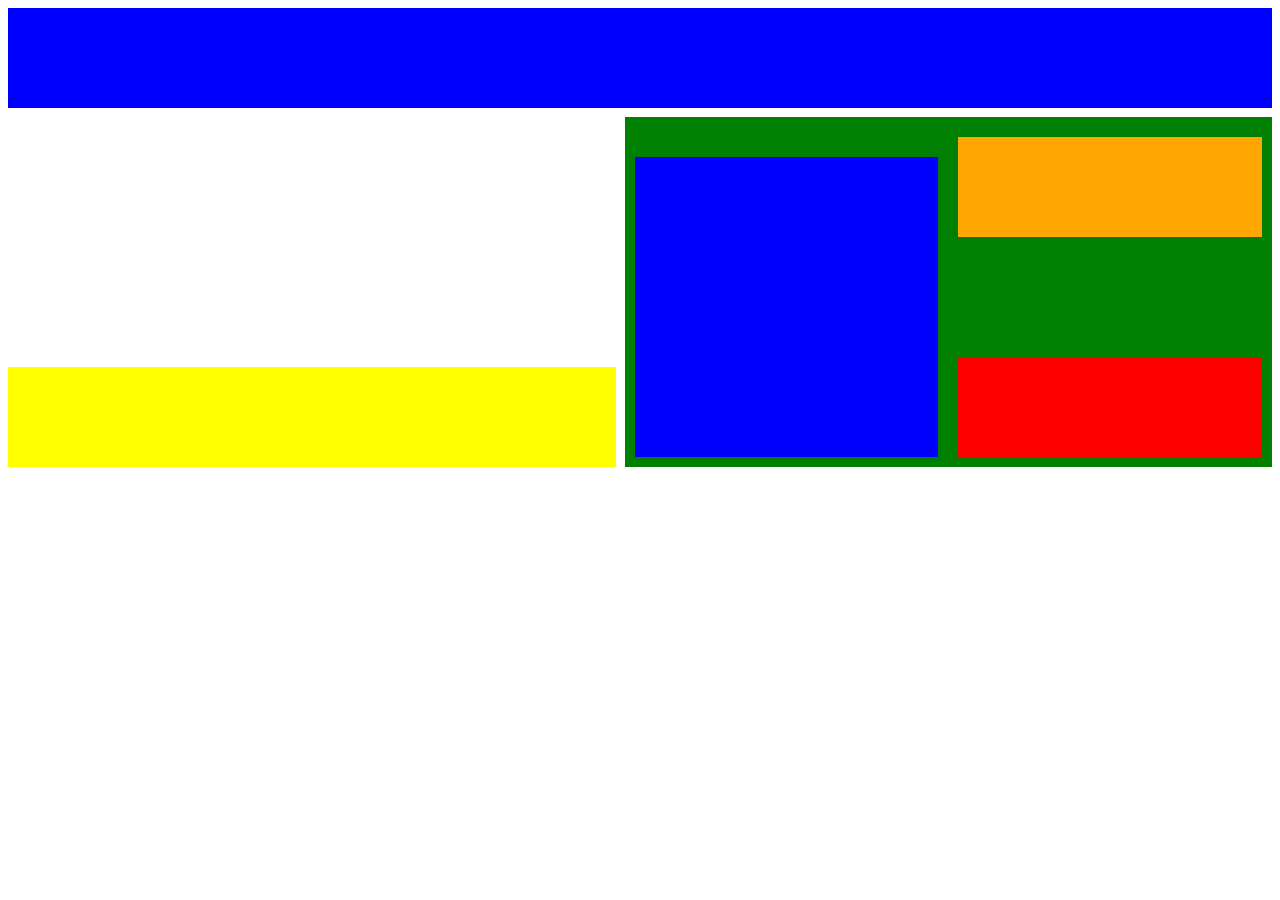
<file: index.html>
<!DOCTYPE html>
<html lang="en">
<head>
    <meta charset="UTF-8">
    <meta http-equiv="X-UA-Compatible" content="IE=edge">
    <meta name="viewport" content="width=device-width, initial-scale=1.0">
    <link rel="stylesheet" href="style.css">

    <title>Document</title>
</head>
<body>
    <div class="container"> 
        <div class="block-1"></div>
        <div class="block-2"></div>
        <div class="blockgreen">
            <div class="blockred"></div>
            <div class="blockblue"></div>
            <div class="blockorange"></div>
        </div>
    </div>
</body>
</html>
</file>
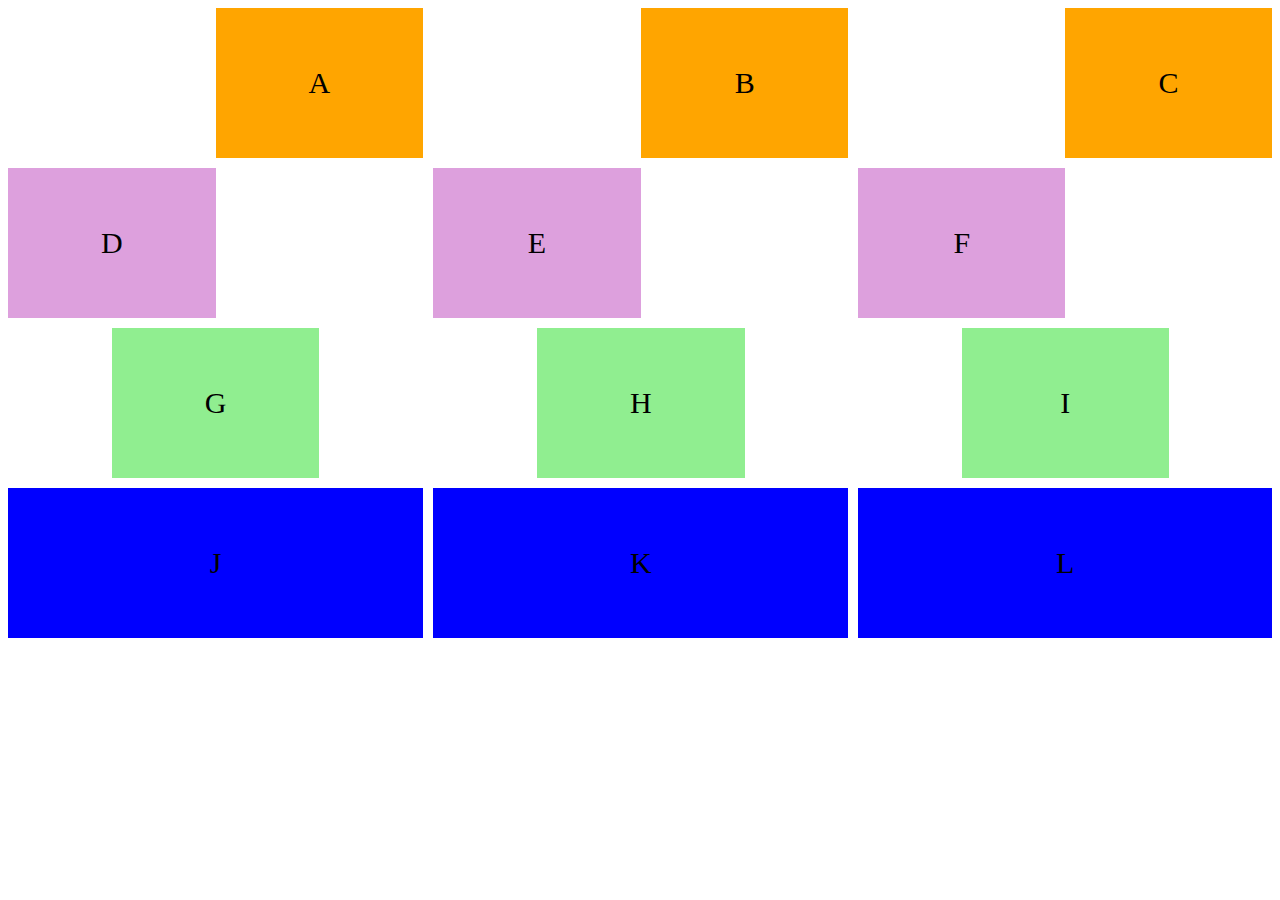
<file: first_task.html>
<!DOCTYPE html>
<html lang="en">
<head>
    <meta charset="UTF-8">
    <meta http-equiv="X-UA-Compatible" content="IE=edge">
    <meta name="viewport" content="width=device-width, initial-scale=1.0">
    <link rel="stylesheet" href="first_task.css">
    <title>Document</title>
</head>
<body>
    <div class="container">
        <div class="blockA">A</div>
        <div class="blockB">B</div>
        <div class="blockC">C</div>
        <div class="blockD">D</div>
        <div class="blockE">E</div>
        <div class="blockF">F</div>
        <div class="blockG">G</div>
        <div class="blockH">H</div>
        <div class="blockI">I</div>
        <div class="blockJ">J</div>
        <div class="blockK">K</div>
        <div class="blockL">L</div>
    </div>
</body>
</html>
</file>
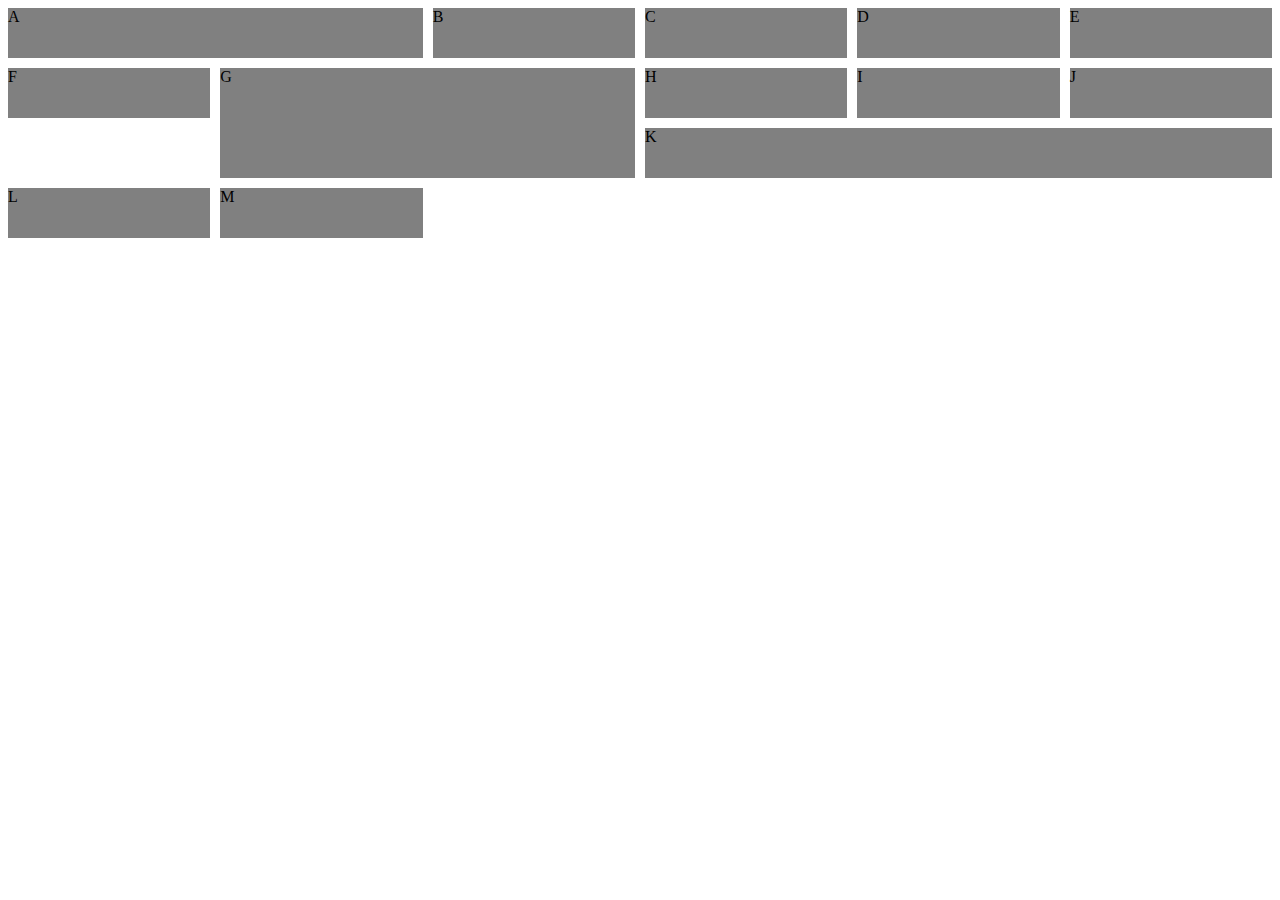
<file: second_task.html>
<!DOCTYPE html>
<html lang="en">
<head>
    <meta charset="UTF-8">
    <meta http-equiv="X-UA-Compatible" content="IE=edge">
    <meta name="viewport" content="width=device-width, initial-scale=1.0">
    <link rel="stylesheet" href="second_task.css">
    <title>Document</title>
</head>
<body>
    <div class="container">
        <div class="blockA">A</div>
        <div class="blockB">B</div>
        <div class="blockC">C</div>
        <div class="blockD">D</div>
        <div class="blockE">E</div>
        <div class="blockF">F</div>
        <div class="blockG">G</div>
        <div class="blockH">H</div>
        <div class="blockI">I</div>
        <div class="blockJ">J</div>
        <div class="blockK">K</div>
        <div class="blockL">L</div>
        <div class="blockM">M</div>
    </div>
</body>
</html>
</file>
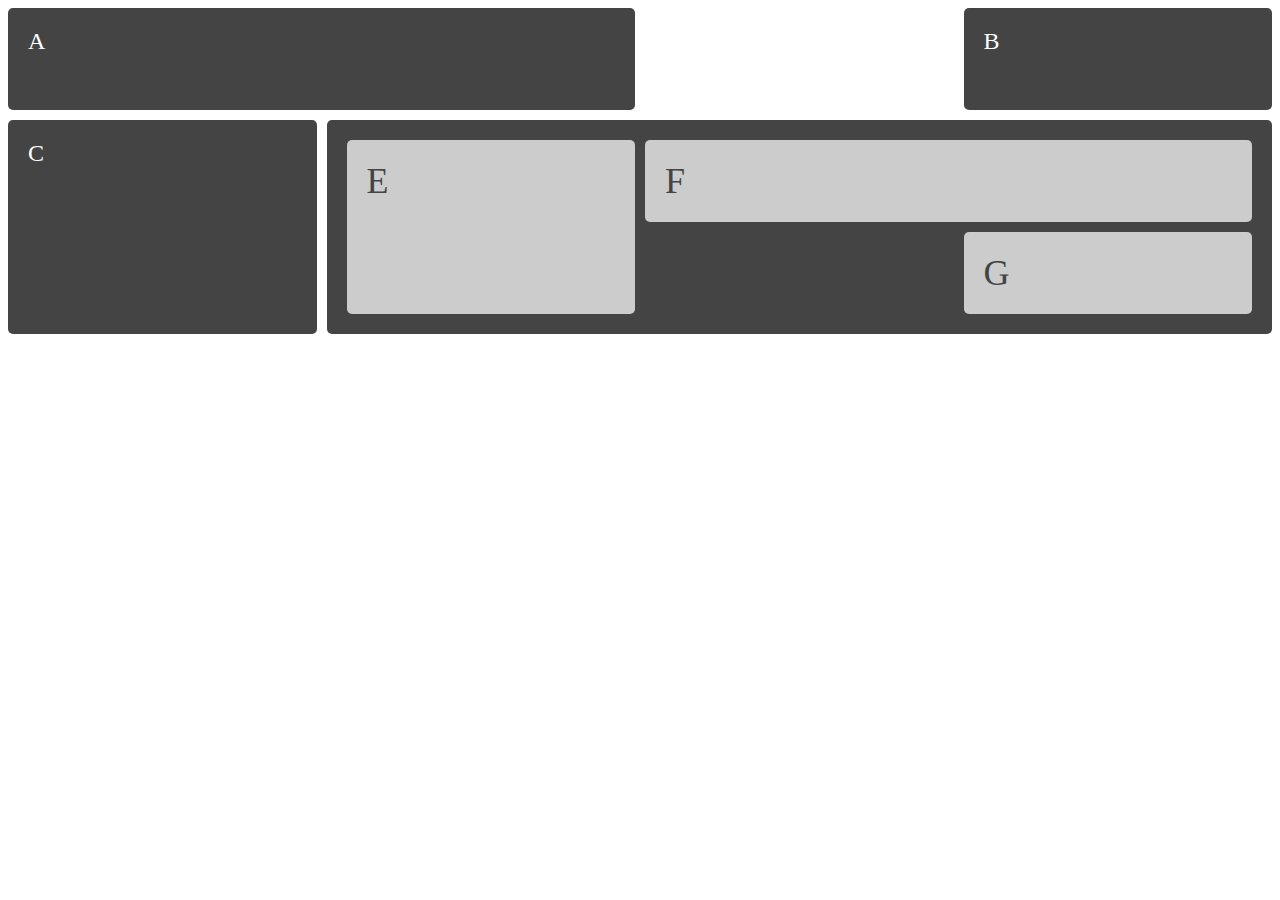
<file: third_task.html>
<!DOCTYPE html>
<html lang="en">
<head>
    <meta charset="UTF-8">
    <meta http-equiv="X-UA-Compatible" content="IE=edge">
    <meta name="viewport" content="width=device-width, initial-scale=1.0">
    <link rel="stylesheet" href="third_task.css">
    <title>Document</title>
</head>
<body>
    <div class="container">
        <div class="block A">A</div>
        <div class="block B">B</div>
        <div class="block C">C</div>
        <div class="block D">
            <div class="block E">E</div>
            <div class="block F">F</div>
            <div class="block G">G</div>
        </div>
        
    </div>
    
</body>
</html>
</file>
<file: style.css>
.container{
    width: 100%;
    height: 100%;
    display: grid;
   grid-template-areas: "block1 block1"
   ". block3"
   ". block3"
   "block2 block3";
    grid-gap: 1vh;
}

.block-1{
    grid-area: block1;
    width: 100%;
    height: 100px;
    background-color: blue;
}

.block-2{
    grid-area: block2;
    height: 100px;
    width: 100%;
    background: yellow;
}

.blockgreen{
    display: grid;
    grid-area: block3;
    grid-template-areas: "blockblue blockorange"
    "blockblue ."
    "blockblue blockred";
    align-items: end;
    background: green;
    height: 350px;
    width: 100%;
}

.blockred{
grid-area: blockred;
height: 100px;
width: auto;
margin: 10px;
background: red;
}

.blockblue{
    grid-area: blockblue;
    height: 300px;
    width: auto;
    margin: 10px;
    background: blue;

}

.blockorange{
    grid-area: blockorange;
    height: 100px;
    width: auto;
    margin: 10px;
    background: orange;
}

@media (max-width:700px){
    .container{
        display: grid;
        grid-template-areas: "block1 block1"
        "block3 block3"
        "block2 block2";
    }

    .blockgreen{
        display: grid;
        grid-template-areas: "blockblue blockorange";
        height: 100px;
    }

    .blockred{
        display: none;
    }

    .blockblue{
        grid-area: blockblue;
        width: 200px;
        height: 70px;
    }

    .blockorange{
        grid-area: blockorange;
        width: 200px;
        height: 70px;
        justify-self: flex-end;
    }

}
</file>
<file: first_task.css>
.container{
    display: grid;
    width: 100%;
    height: 100%;
    grid-template-areas: "blockA blockB blockC"
    "blockD blockE blockF"
    "blockG blockH blockI"
    "blockJ blockK blockL";
    column-gap: 10px;
    row-gap: 10px;
}

.blockA{
    display: flex;
    grid-area: blockA;
    height: 150px;
    width: 50%;
    background: orange;
    justify-self: end;
    align-items: center;
    justify-content: center;
    font-size: 30px;
}

.blockB{
    grid-area: blockB;
    height: 150px;
    width: 50%;
    background: orange;
    justify-self: end;
    display: flex;
    align-items: center;
    justify-content: center;
    font-size: 30px;
}

.blockC{
    grid-area: blockC;
    height: 150px;
    width: 50%;
    background: orange;
    justify-self: end;
    display: flex;
    align-items: center;
    justify-content: center;
    font-size: 30px
}

.blockD{
    grid-area: blockD;
    height: 150px;
    width: 50%;
    background: plum;
    justify-self: start;
    display: flex;
    align-items: center;
    justify-content: center;
    font-size: 30px
}

.blockE{
    grid-area: blockE;
    height: 150px;
    width: 50%;
    background: plum;
    justify-self: start;
    display: flex;
    align-items: center;
    justify-content: center;
    font-size: 30px
}

.blockF{
    grid-area: blockF;
    height: 150px;
    width: 50%;
    background: plum;
    justify-self: start;
    display: flex;
    align-items: center;
    justify-content: center;
    font-size: 30px
}

.blockG{
    grid-area: blockG;
    height: 150px;
    width: 50%;
    background: lightgreen;
    justify-self: center;
    display: flex;
    align-items: center;
    justify-content: center;
    font-size: 30px
}

.blockH{
    grid-area: blockH;
    height: 150px;
    width: 50%;
    background: lightgreen;
    justify-self: center;
    display: flex;
    align-items: center;
    justify-content: center;
    font-size: 30px
}

.blockI{
    grid-area: blockI;
    height: 150px;
    width: 50%;
    background: lightgreen;
    justify-self: center;
    display: flex;
    align-items: center;
    justify-content: center;
    font-size: 30px
}

.blockJ{
    grid-area: blockJ;
    height: 150px;
    background: blue;
    justify-self: stretch;
    display: flex;
    align-items: center;
    justify-content: center;
    font-size: 30px
}

.blockK{
    grid-area: blockK;
    height: 150px;
    background: blue;
    justify-self: stretch;
    display: flex;
    align-items: center;
    justify-content: center;
    font-size: 30px
}

.blockL{
    grid-area: blockL;
    height: 150px;
    background: blue;
    justify-self: stretch;
    display: flex;
    align-items: center;
    justify-content: center;
    font-size: 30px
}
</file>
<file: second_task.css>
.container{
    display: grid;
    grid-template-columns: repeat(auto-fill, minmax(200px, 1fr));
    column-gap: 10px;
    row-gap: 10px;
}

.blockA{
background: gray;
height: 50px;
width: 100%;
grid-column: span 2;
}

.blockB{
    background: gray;
    width: 100%;
    height: 50px;
}

.blockC{
    background: gray;
    width: 100%;
    height: 50px;
}

.blockD{
    background: gray;
    width: 100%;
    height: 50px;
}

.blockE{
    background: gray;
    width: 100%;
    height: 50px;
}

.blockF{
    background: gray;
    width: 100%;
    height: 50px;
}

.blockG{
    background: gray;
    width: 100%;
    height: 110px;
    grid-row: span 2;
    grid-column: span 2;
}

.blockH{
    background: gray;
    width: 100%;
    height: 50px;
}

.blockI{
    background: gray;
    width: 100%;
    height: 50px;
}

.blockJ{
    background: gray;
    width: 100%;
    height: 50px;
}

.blockK{
    background: gray;
    width: 100%;
    height: 50px;
    grid-column: span 3;
}

.blockL{
    background: gray;
    width: 100%;
    height: 50px;
}

.blockM{
    background: gray;
    width: 100%;
    height: 50px;
}
</file>
<file: third_task.css>
.container{
    display: grid;
    grid-template-rows: 1fr 1fr 1fr ;
    grid-template-columns: 1fr 1fr 1fr 1fr;
    gap:10px;
    background-color: #fff;
    color: #444;
}



.block{
    background-color: #444;
		color: #fff;
		border-radius: 5px;
		padding: 20px;
		font-size: 150%;
}

.block .block{
    background-color: #ccc;
	color: #444;
}

.A{
    grid-column: 1 / 3;
}

.B{
    grid-column: 4;
}

.C{
    grid-column: 1;
    grid-row: 2 / 4;
}

.D{
    grid-column: 2 / 5;
    grid-row: 2 / 4;
	display: grid;
	grid-template-columns: subgrid;
    grid-template-rows: subgrid;
}

.E{
    grid-row: 1 / 3;
    grid-column: 1 ;
}

.F{
    grid-row: 1;
    grid-column: 2 / 4;
}

.G{
    grid-row: 2;
    grid-column: 3;
}
</file>
